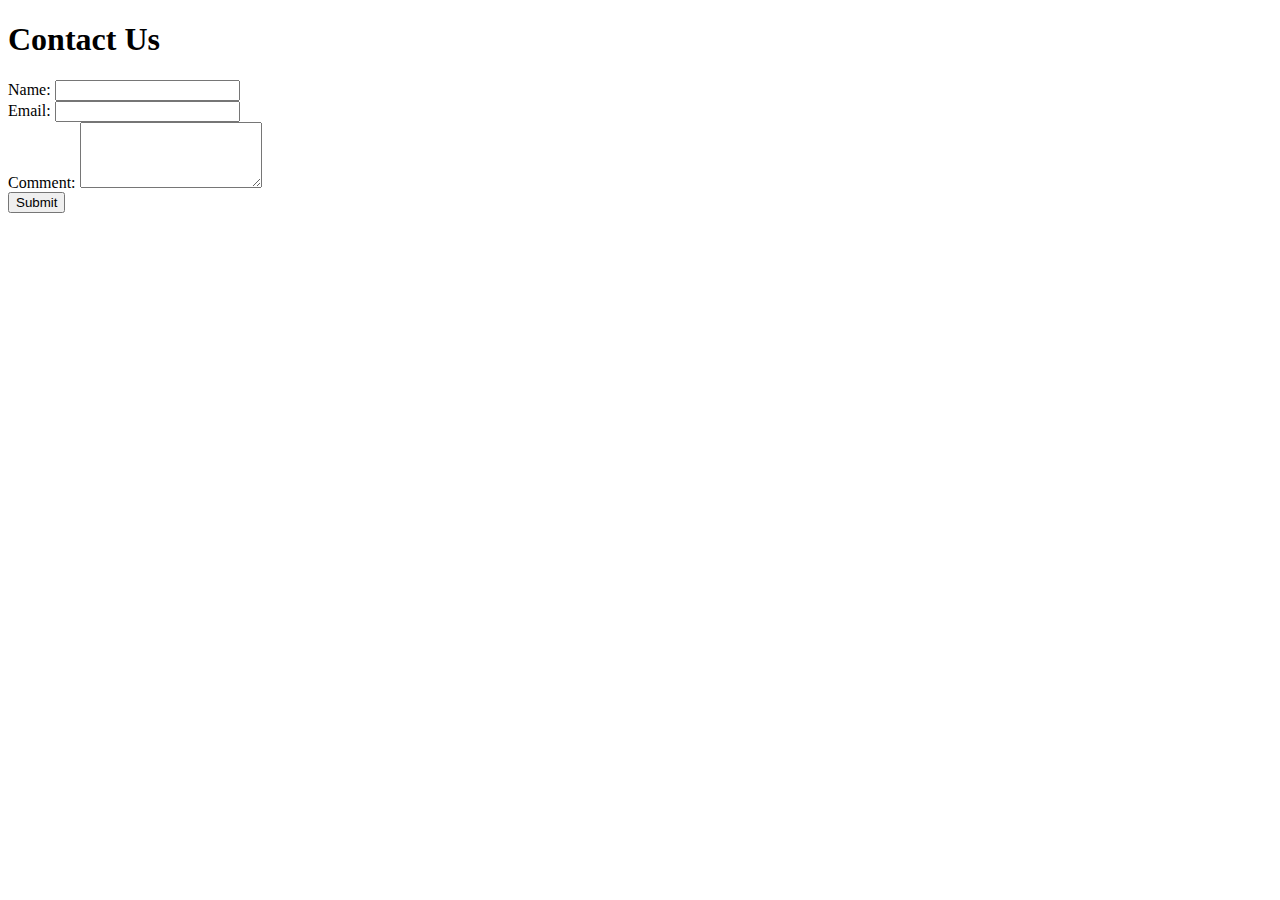
<file: form.html>
<!DOCTYPE html>
<html lang="en">
<head>
    <meta charset="UTF-8">
    <meta name="viewport" content="width=device-width, initial-scale=1.0">
    <title>Contact Form</title>
</head>
<body>
    <h1>Contact Us</h1>
    <form action="/submit" method="post">
        <label for="name">Name:</label>
        <input type="text" id="name" name="name" required><br>

        <label for="email">Email:</label>
        <input type="email" id="email" name="email" required><br>

        <label for="comment">Comment:</label>
        <textarea id="comment" name="comment" rows="4" required></textarea><br>

        <input type="submit" value="Submit">
    </form>
</body>
</html>
</file>
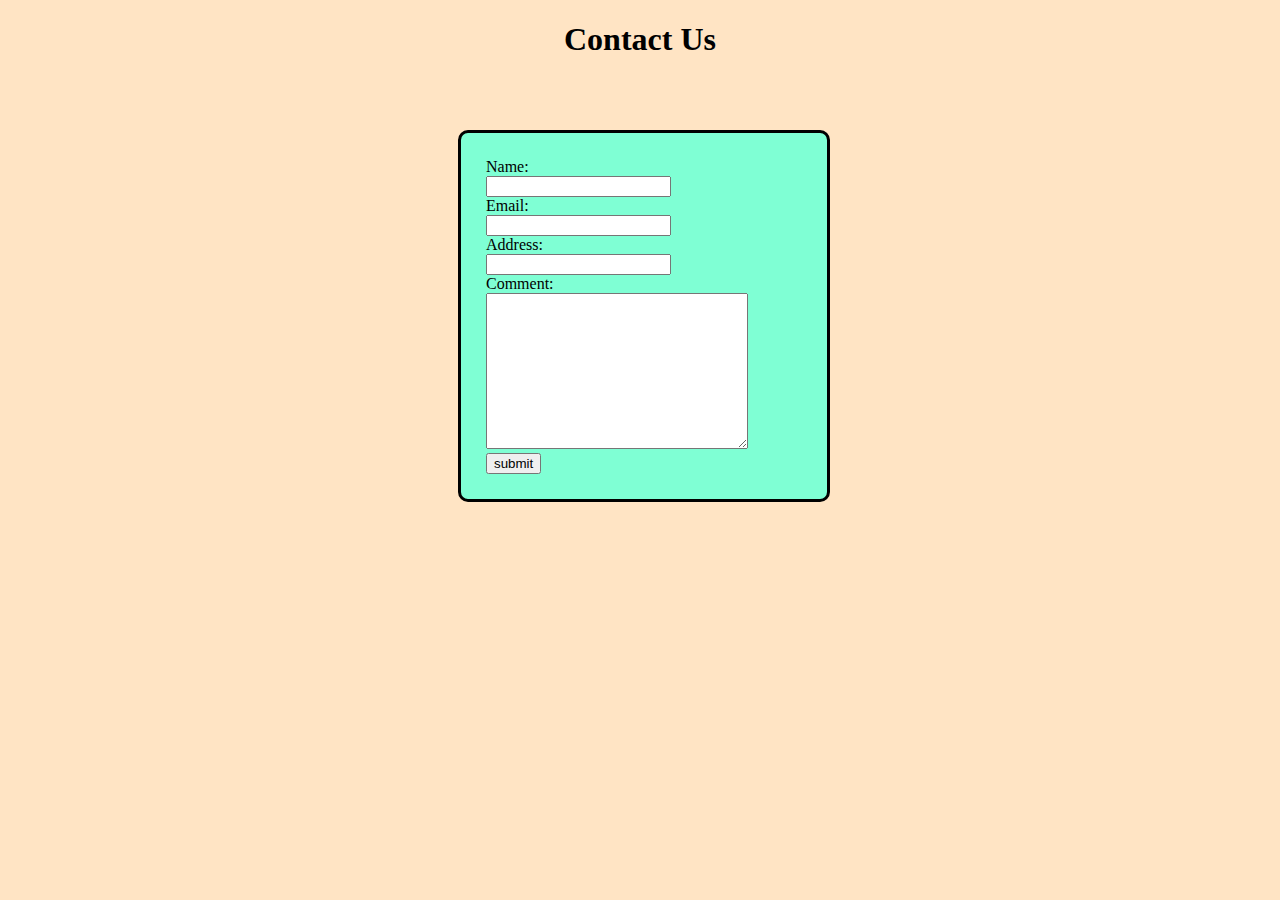
<file: my_form.html>
<!DOCTYPE html>
<html lang="en">
<head>
    <meta charset="UTF-8">
    <meta name="viewport" content="width=device-width, initial-scale=1.0">
    <title>Document</title>
    <style>
        .firstD{
            border: 3px solid;
            width: 25%;
            position:relative;
            margin-left: 200px;
            padding: 25px;
            border-radius: 10px;
            background-color: aquamarine;
            top: 50px;
            left: 250px;
        }
        .myDiv{
            position: relative;
            width: 50%;
        }
    </style>
</head>
<body style="background-color: bisque;">
    <h1><center>Contact Us</center></h1>
    <div class="firstD">
        <div class="myDiv">
            <form action="#" method="post">
                <label for="name">Name:</label>
                <input type="text" id="name" name="name"><br>
                <label for="email">Email:</label>
                <input type="email" id="email" name="email" required><br>
                <label for="address">Address:</label>
                <input type="text" id="address" name="address"><br>
                <label for="comment">Comment:</label>
                <textarea name="comment" id="comment" cols="30" rows="10"></textarea><br>
                <input type="submit" value="submit">
            </form>
        </div>
    </div>
</body>
</html>
</file>
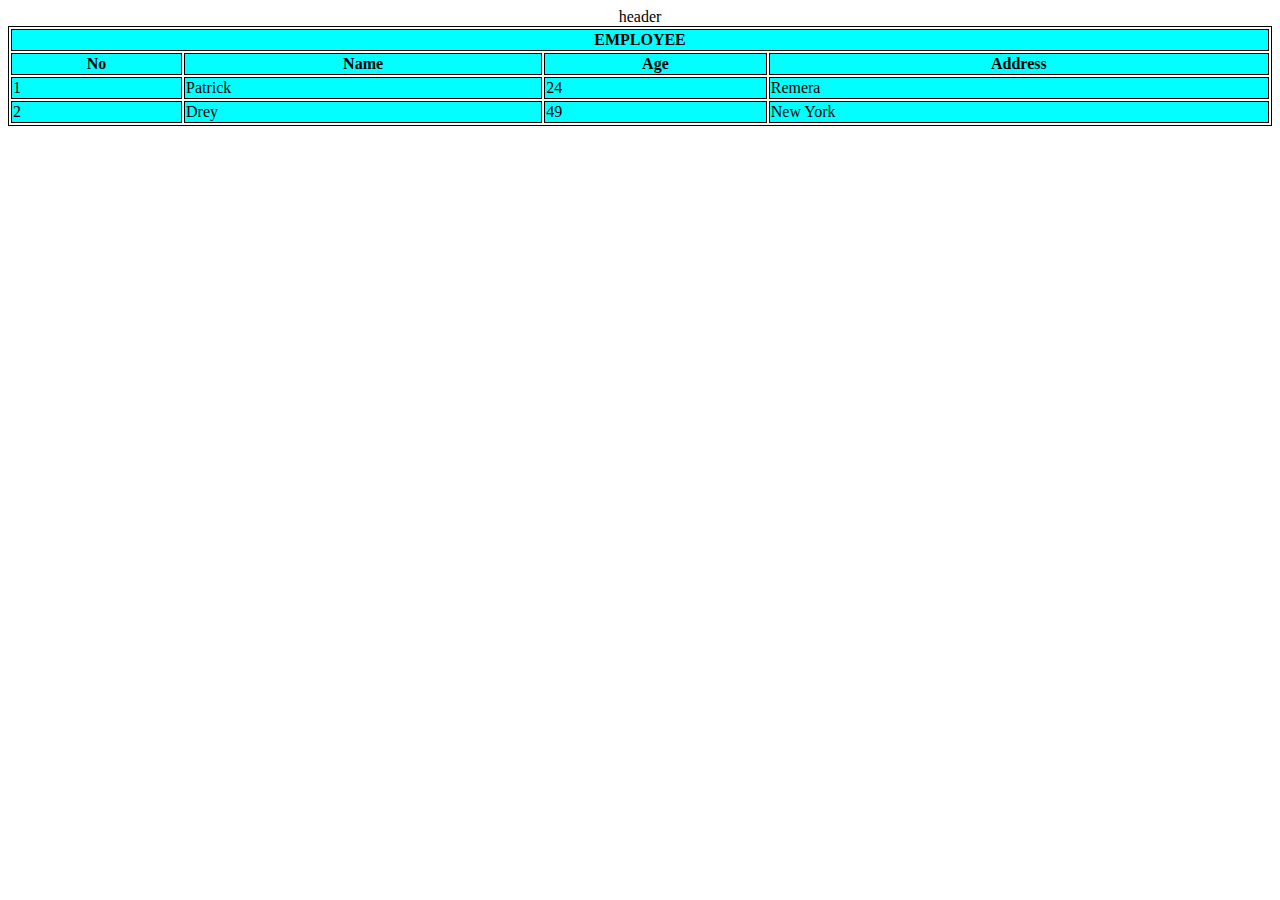
<file: Table_trial.html>
<!DOCTYPE html>
<html lang="en">
<head>
    <meta charset="UTF-8">
    <meta name="viewport" content="width=device-width, initial-scale=1.0">
    <title>Document</title>
    <style>
        table,th,td{
            border: 1px solid white;
            
            border-style: double;
            border-color: black;
        }
        th,td{
            background-color: aqua;
        }
    </style>
</head>
<body>
    <table style="width:100%;">
        <caption>header</caption>
        <tr>
            <th colspan="4">EMPLOYEE</th>
        </tr>
        <tr>
            <th>No</th>
            <th>Name</th>
            <th>Age</th>
            <th>Address</th>
        </tr>
        <tr>
            <td>1</td>
            <td>Patrick</td>
            <td>24</td>
            <td>Remera</td>
        </tr>
        <tr>
            <td>2</td>
            <td>Drey</td>
            <td>49</td>
            <td>New York</td>
        </tr>
    </table>
</body>
</html>
</file>
